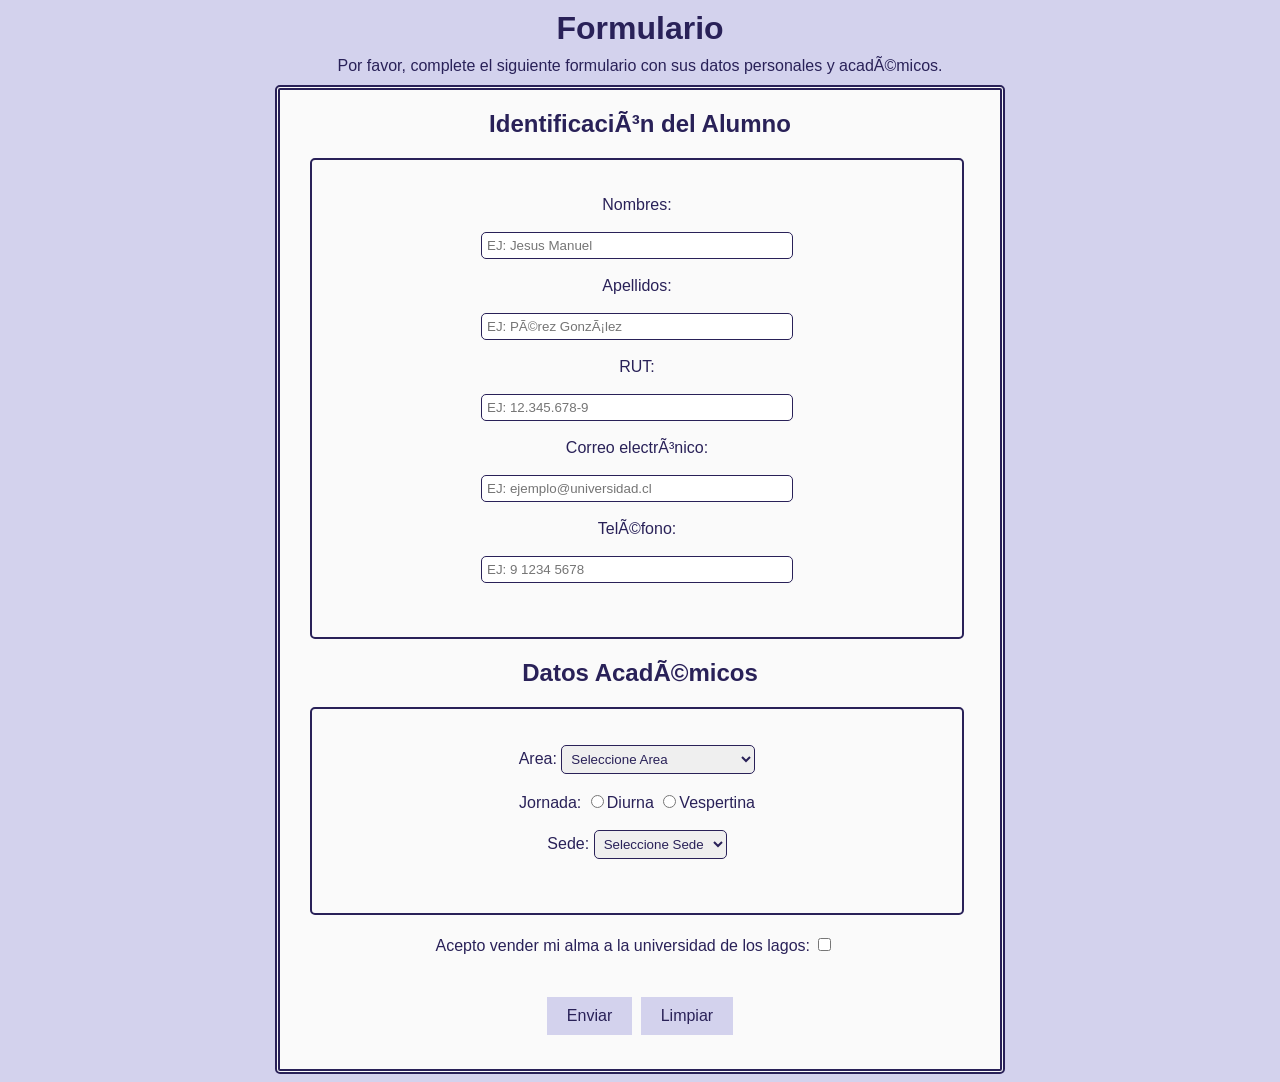
<file: ejercicios 1/index.html>
<!DOCTYPE html> 
<html lang="es">
    <head charset="UTF-8">
        <title>Formulario</title>
        <meta name="viewport" content="width=device-width, initial-scale=1.0">
        <!--    conexion css-->
        <link rel="stylesheet" type="text/css" href="styles.css">
        <title>Formulario</title>   
    </head>

    <body>
        <h1>Formulario </h1>
        <p>Por favor, complete el siguiente formulario con sus datos personales y académicos.</p>
        
        <main class="formulario">
        <form action="done.html" method="get"> 

            <!-- Identificacion del Alumno -->
            <h2>Identificación del Alumno</h2>
            <div class="identificacion">
                <label for="nombre"><br><br>Nombres:</label><br><br>
                <input 
                    type="text"
                    id="nombre" 
                    name="nombre" 
                    autocomplete="name" 
                    required
                    placeholder="EJ: Jesus Manuel"
                    ><br><br>

                <label for="apellido">Apellidos:</label><br><br>
                <input 
                    type="text" 
                    id="apellido" 
                    name="apellido" 
                    required
                    placeholder="EJ: Pérez González"
                    ><br><br>

                <label for="Rut">RUT:</label><br><br>
                <input 
                    type="text" 
                    id="rut" 
                    inputmode="numeric" 
                    maxlength="12" 
                    name="rut" 
                    placeholder="EJ: 12.345.678-9"
                    required><br><br>

                <label for="email">Correo electrónico:</label><br><br>
                <input 
                    type="email" 
                    id="email" 
                    name="email" 
                    autocomplete="email" 
                    required
                    placeholder="EJ: ejemplo@universidad.cl"
                    ><br><br>

                <label for="telefono">Teléfono:</label><br><br>
                <input 
                    type="tel" 
                    id="telefono" 
                    name="telefono" 
                    autocomplete="tel" 
                    required
                    placeholder="EJ: 9 1234 5678"
                    ><br><br>
                    <br><br>
                </div>

            <!--Datos academicos-->
            <h2>Datos Académicos</h2>
            <div class="datos">
                <br><br>
                <label for="Area">Area:</label>
                <select id="Area" name="Area" required>
                    <option value="">Seleccione Area</option>
                    <option value="ingenierias y ciencias">Ingeniería y Ciencias</option>
                    <option value="salud">Salud</option>
                    <option value="humanidades">Humanidades</option>
                    <option value="administracion y finanzas">Administración y Finanzas</option>
                    <option value="pedagogias">Pedagogías</option>
                </select><br><br>
                <label for="Jornada">Jornada:</label>
                <input type="radio" id="Jornada" name="Jornada" value="Diurna" required>Diurna
                <input type="radio" id="Jornada" name="Jornada" value="Vespertina" required>Vespertina<br><br>

                <label for="sede">Sede:</label>
                <select id="sede" name="sede" required>
                        <option value="">Seleccione Sede</option>
                        <option value="Osorno">Osorno</option>
                        <option value="Chiloe">Chiloe</option>
                        <option value="Puerto Montt">Puerto Montt</option>
                        <option value="Santiago">Santiago</option>
                    </select><br><br>
                    <br><br>
            </div>

            <div class="confirmacion">
                <label for="confirmacion">Acepto vender mi alma a la universidad de los lagos:</label>
                <input 
                    type="checkbox" 
                    id="confirmacion" 
                    name="confirmacion" 
                    required><br><br>
                </div>

            <div class="botones">
                <button type="submit" >
                    Enviar
                    </button>
                <button type="reset" >
                    Limpiar
                    </button>
                </div>

            </form>
        </div>
    </body>

</html>
</file>
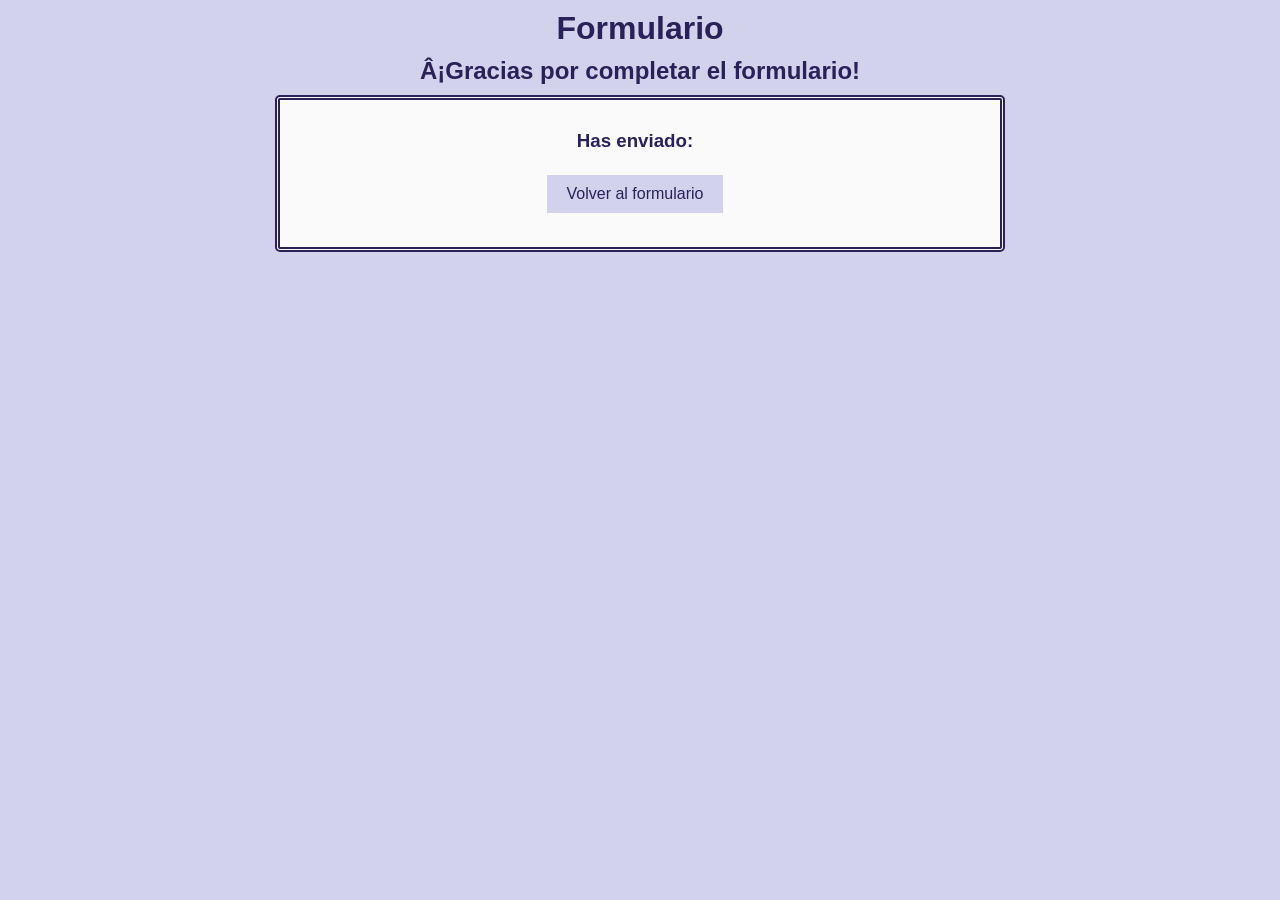
<file: ejercicios 1/done.html>
<!DOCTYPE html>
<html lang=" es">
<head charset="UTF-8">
    <title>Formulario</title>
    <meta name="viewport" content="width=device-width, initial-scale=1.0">
    <!--    conexion css-->
    <link rel="stylesheet" type="text/css" href="styles.css">
    <title>Formulario</title>
</head>
<body>
    <h1>Formulario</h1>
    <h2>¡Gracias por completar el formulario!</h2>
    
    
    <main class="formulario">
        <div class="confirmacion">
            <h3>Has enviado:</h3>
            
            <button onclick="window.location.href='index.html'">Volver al formulario</button>
        </div>

        

</body>
</file>
<file: ejercicios 1/styles.css>
h1,h2,p{
    text-align: center;
    font-family: Arial, Helvetica, sans-serif;
   
    margin: 10px;
}

body{
    background-color: #d3d2ed;
    color: #292158;

}
.formulario{
    font-family: Arial, Helvetica, sans-serif;
    background-color: #fafafa;
    width: 700px;
    margin: 0px auto;
    padding: 10px;
    border-radius: 5px;
    border-style: double;
    border-width: 5px;
}

.formulario .identificacion{
    text-align: center;
    margin: 20px 20px 20px 20px;
    border: 2px solid #292158;
    border-radius: 5px;
    width: 650px;
}


.formulario .datos{
    text-align: center;
    margin: 20px 20px 20px 20px;
    border: 2px solid #292158;
    border-radius: 5px;
    width: 650px;
}
.confirmacion{
    font-family: Arial, Helvetica, sans-serif;
    text-align: center;
    margin: 20px 20px 20px 20px;
    width: 650px;
}

.botones{
    text-align: center;
    margin: 20px 20px 20px 20px;
}

.botones button{
    background-color: #d3d2ed;
    border: none;
    color: #292158;
    padding: 10px 20px;
    text-align: center;
    text-decoration: none;
    display: inline-block;
    font-size: 16px;
    margin: 4px 2px;
    cursor: pointer;
}

:focus-visible{
    outline: 2px solid #9494b6;
    
}
.formulario .identificacion input, .formulario .identificacion select{
    padding: 5px;
    border-radius: 5px;
    border: 1px solid #292158;
    color: #232158;
    width: 300px;
}

.formulario .datos input, .formulario .datos select{
    padding: 5px;
    border-radius: 5px;
    border: 1px solid #292158;
    color: #292158;
    
}

.formulario button{
    background-color: #d3d2ed;
    border: none;
    color: #292158;
    padding: 10px 20px;
    text-align: center;
    text-decoration: none;
    display: inline-block;
    font-size: 16px;
    margin: 4px 2px;
    cursor: pointer;
}
</file>
